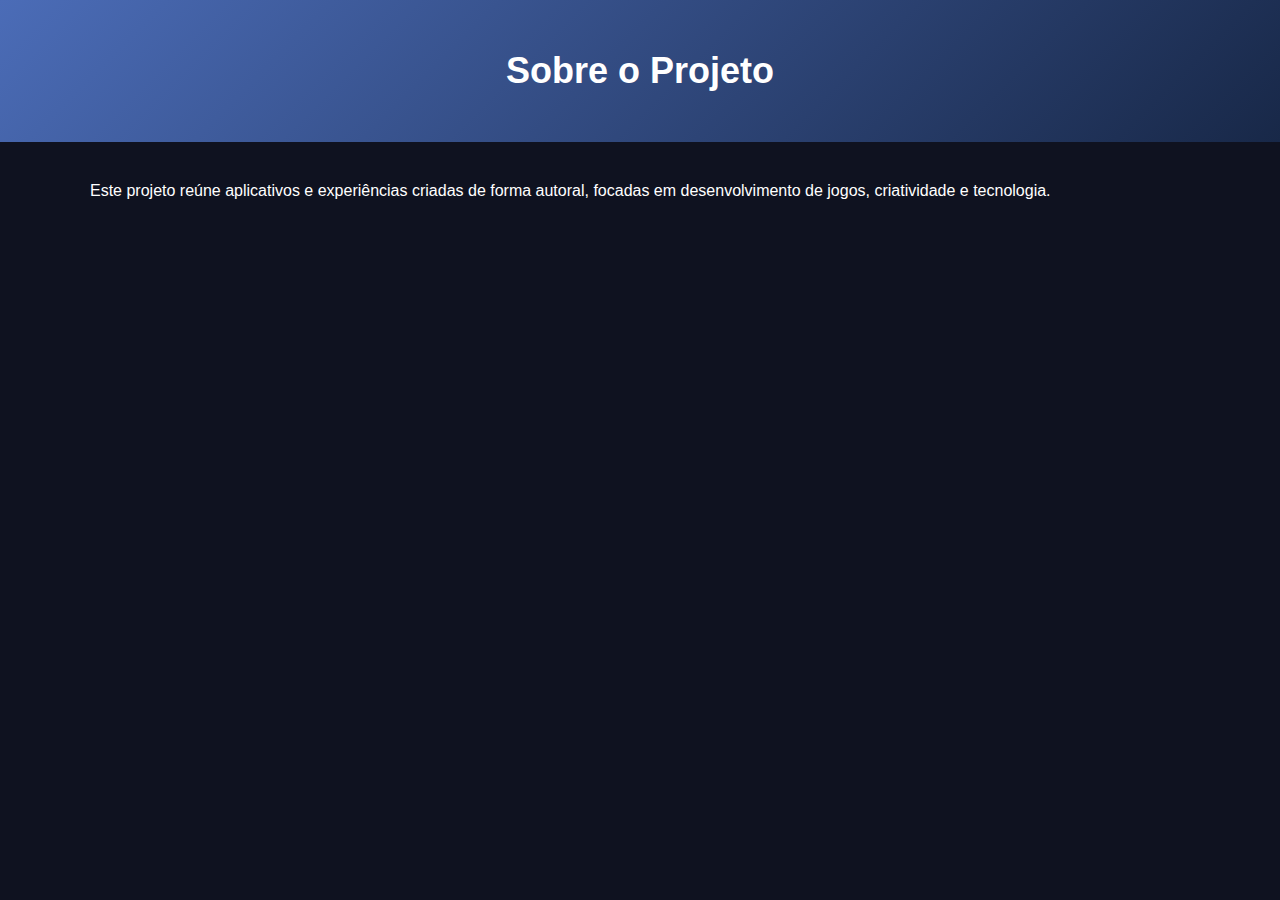
<file: about.html>
<!DOCTYPE html>
<html lang="pt-BR">
<head>
  <meta charset="UTF-8">
  <title>Sobre</title>
  <link rel="stylesheet" href="style.css">
</head>
<body>

<header>
  <h1>Sobre o Projeto</h1>
</header>

<main>
  <p>
    Este projeto reúne aplicativos e experiências criadas de forma autoral,
    focadas em desenvolvimento de jogos, criatividade e tecnologia.
  </p>
</main>

</body>
</html>
</file>
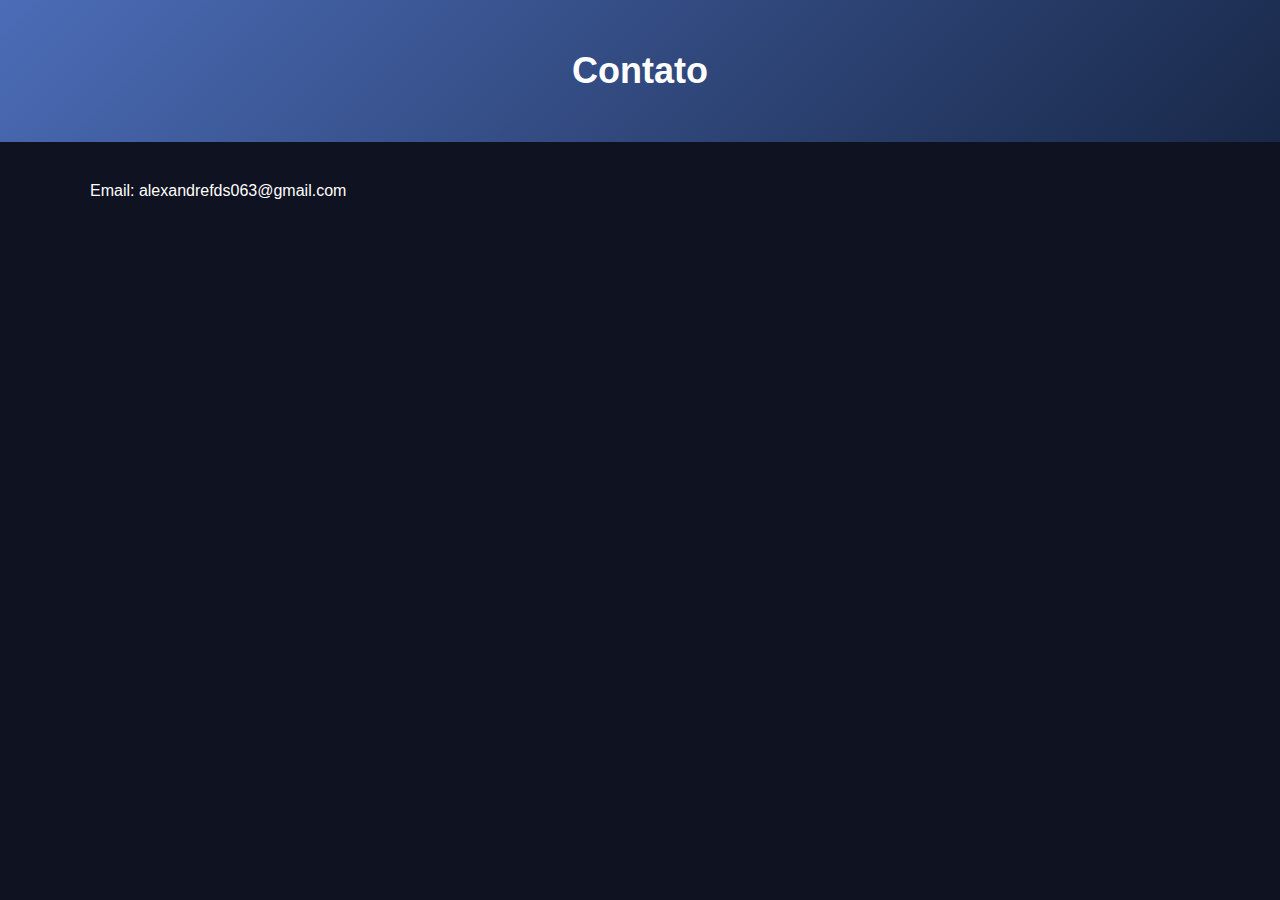
<file: contact.html>
<!DOCTYPE html>
<html lang="pt-BR">
<head>
  <meta charset="UTF-8">
  <title>Contato</title>
  <link rel="stylesheet" href="style.css">
</head>
<body>

<header>
  <h1>Contato</h1>
</header>

<main>
  <p>Email: alexandrefds063@gmail.com</p>
</main>

</body>
</html>
</file>
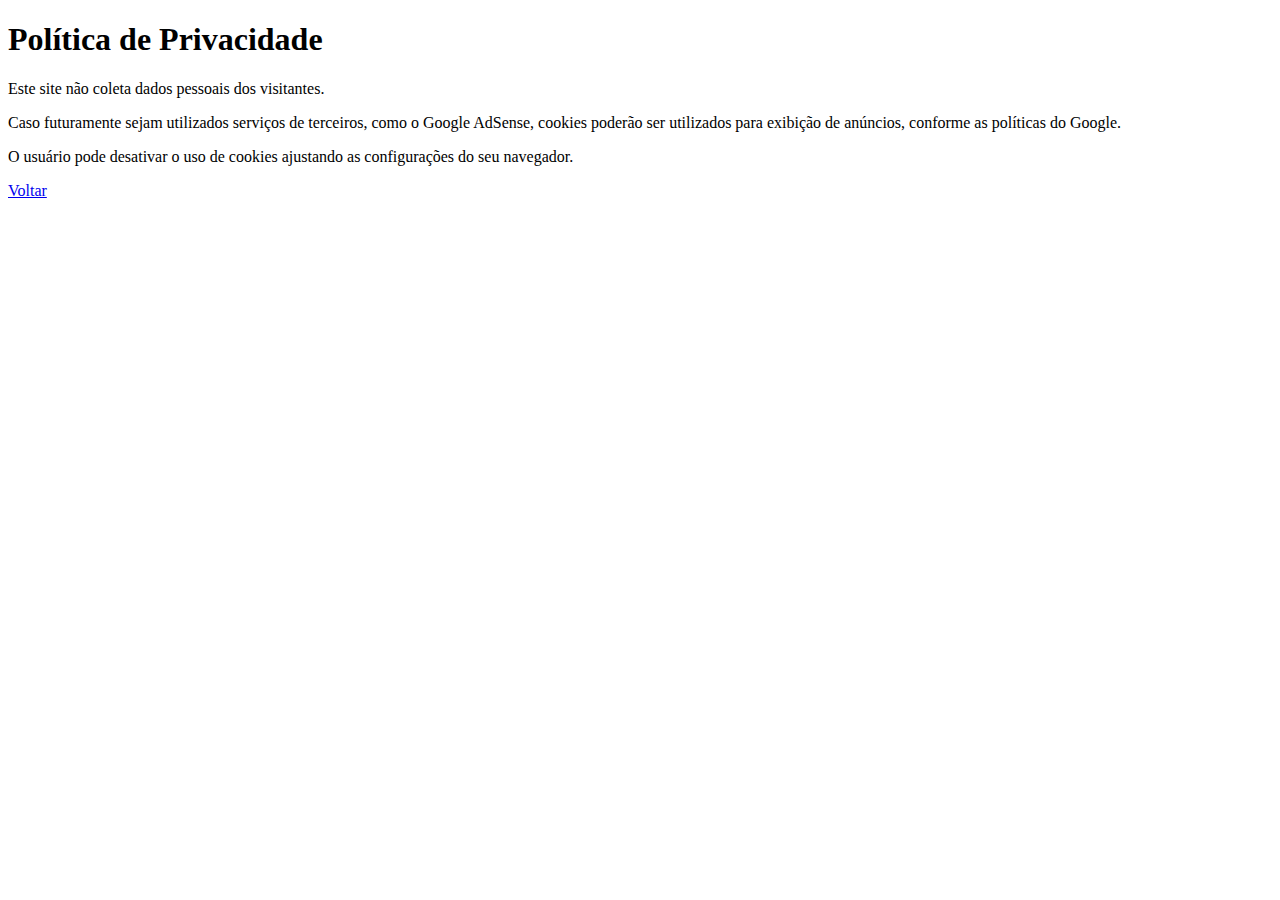
<file: privacy.html>
<!DOCTYPE html>
<html lang="pt-BR">
<head>
  <meta charset="UTF-8">
  <title>Política de Privacidade</title>
</head>
<body>

<h1>Política de Privacidade</h1>

<p>
Este site não coleta dados pessoais dos visitantes.
</p>

<p>
Caso futuramente sejam utilizados serviços de terceiros, como o Google AdSense,
cookies poderão ser utilizados para exibição de anúncios, conforme as políticas
do Google.
</p>

<p>
O usuário pode desativar o uso de cookies ajustando as configurações do seu navegador.
</p>

<a href="index.html">Voltar</a>

</body>
</html>
</file>
<file: style.css>
body {
  margin: 0;
  font-family: Arial, Helvetica, sans-serif;
  background: #0f1220;
  color: #ffffff;
}

header {
  background: linear-gradient(135deg, #4b6cb7, #182848);
  padding: 50px 20px;
  text-align: center;
}

header h1 {
  margin: 0;
  font-size: 36px;
}

header p {
  max-width: 700px;
  margin: 15px auto;
}

nav a {
  color: #ffffff;
  margin: 0 10px;
  text-decoration: none;
  font-weight: bold;
}

main {
  max-width: 1100px;
  margin: 40px auto;
  padding: 0 20px;
}

.section-title {
  font-size: 26px;
  margin-bottom: 20px;
}

.projects {
  display: grid;
  grid-template-columns: repeat(auto-fit, minmax(260px, 1fr));
  gap: 20px;
}

.card {
  background: #1b1f3b;
  padding: 20px;
  border-radius: 12px;
  text-align: center;
  box-shadow: 0 10px 25px rgba(0,0,0,0.3);
}

.icone-app {
  width: 120px;
  height: 120px;
  border-radius: 24px;
  margin-bottom: 15px;
}

.botao {
  display: inline-block;
  margin-top: 10px;
  padding: 12px 20px;
  background: #00c853;
  color: #000;
  font-weight: bold;
  border-radius: 8px;
  text-decoration: none;
}

.botao:hover {
  background: #00e676;
}

footer {
  text-align: center;
  padding: 30px;
  background: #0b0d1a;
  font-size: 14px;
  opacity: 0.7;
}
</file>
